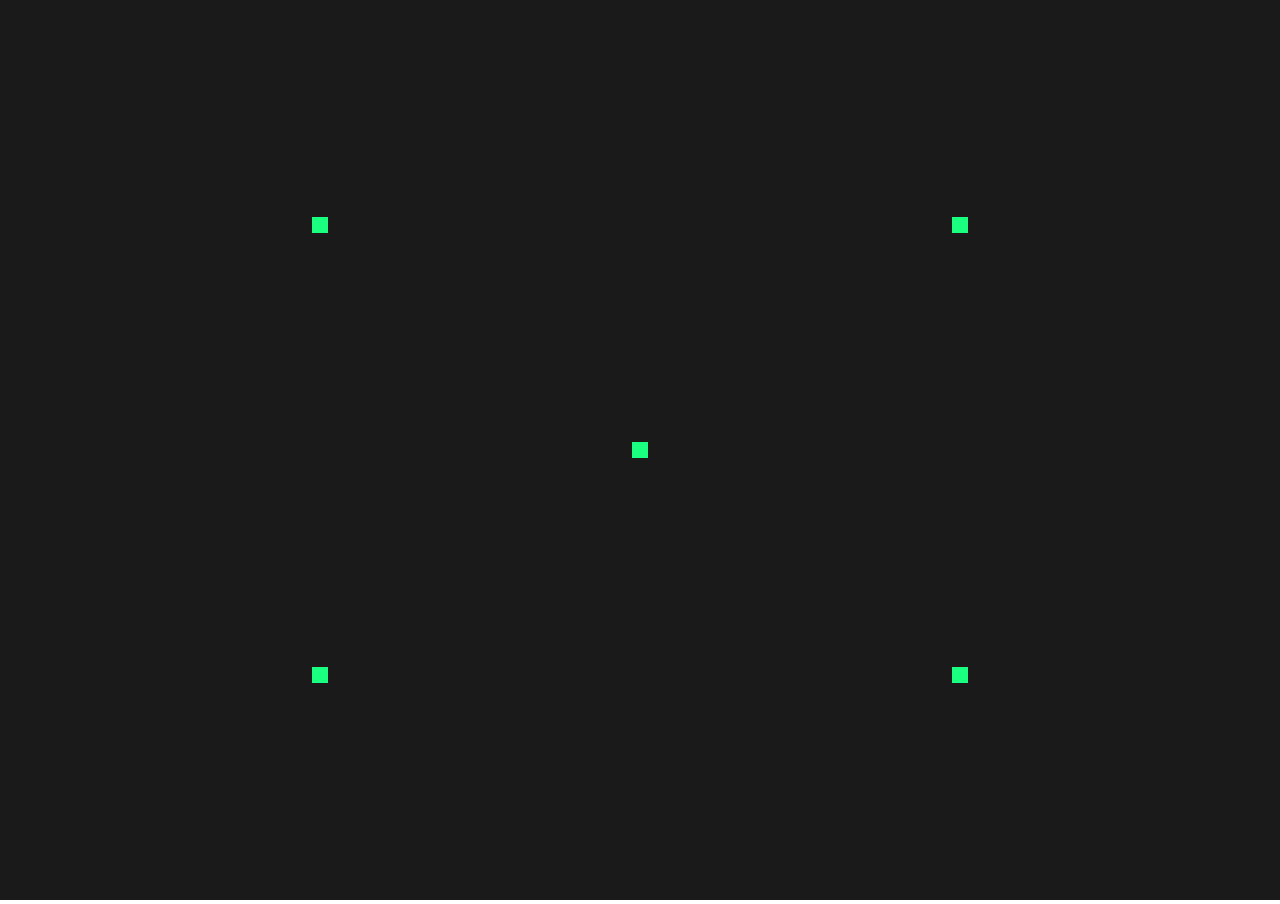
<file: sample/0000/index.html>
<!DOCTYPE html>
<html>
    <head>
        <meta charset="utf-8">
        <script type="module" src="./script.js"></script>
        <link rel="stylesheet" href="./style.css">
    </head>
    <body>
        <canvas id="webgl-canvas"></canvas>
    </body>
</html>
</file>
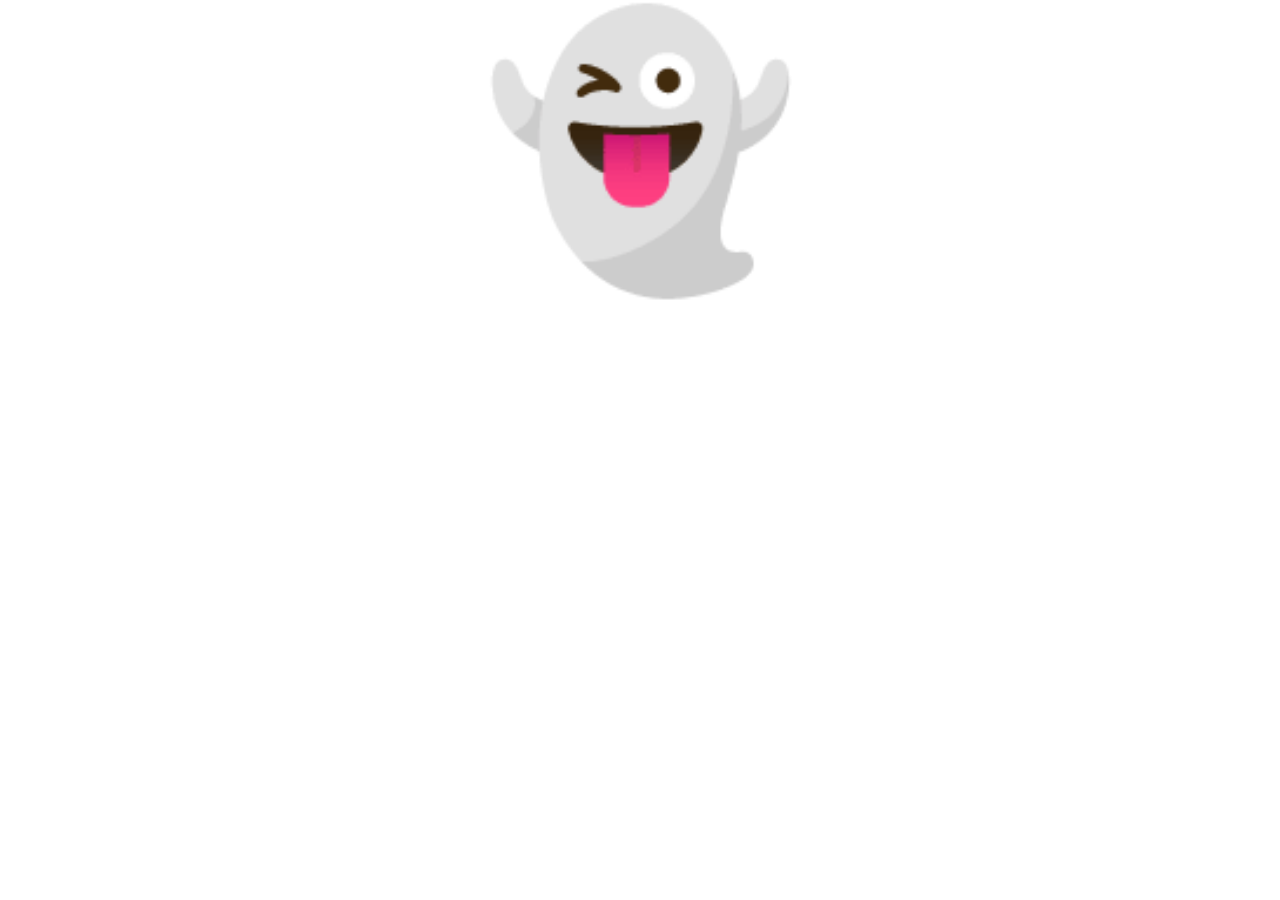
<file: sample/0002+/index.html>
<!DOCTYPE html>
<html>
    <head>
        <meta charset="utf-8">
        <script src="./script.js"></script>
        <link rel="stylesheet" href="./style.css">
    </head>
    <body>
        <div id="wrapper">
            <p id="out">
                <!-- ここに JavaScript から文字を出力 -->
            </p>
        </div>
    </body>
</html>
</file>
<file: sample/0000/style.css>
@charset "utf-8";

* {
    margin: 0px;
    padding: 0px;
}

html, body {
    background-color: white;
    text-align: center;
    width: 100%;
    height: 100%;
    overflow: hidden;
}

canvas {
    margin: 0px auto;
}
</file>
<file: sample/0002+/style.css>
@charset "utf-8";

* {
    margin: 0px;
    padding: 0px;
}

html, body {
    background-color: white;
    width: 100%;
    height: 100%;
}

#out {
    font-size: 20vw;
    text-align: center;
}
</file>
